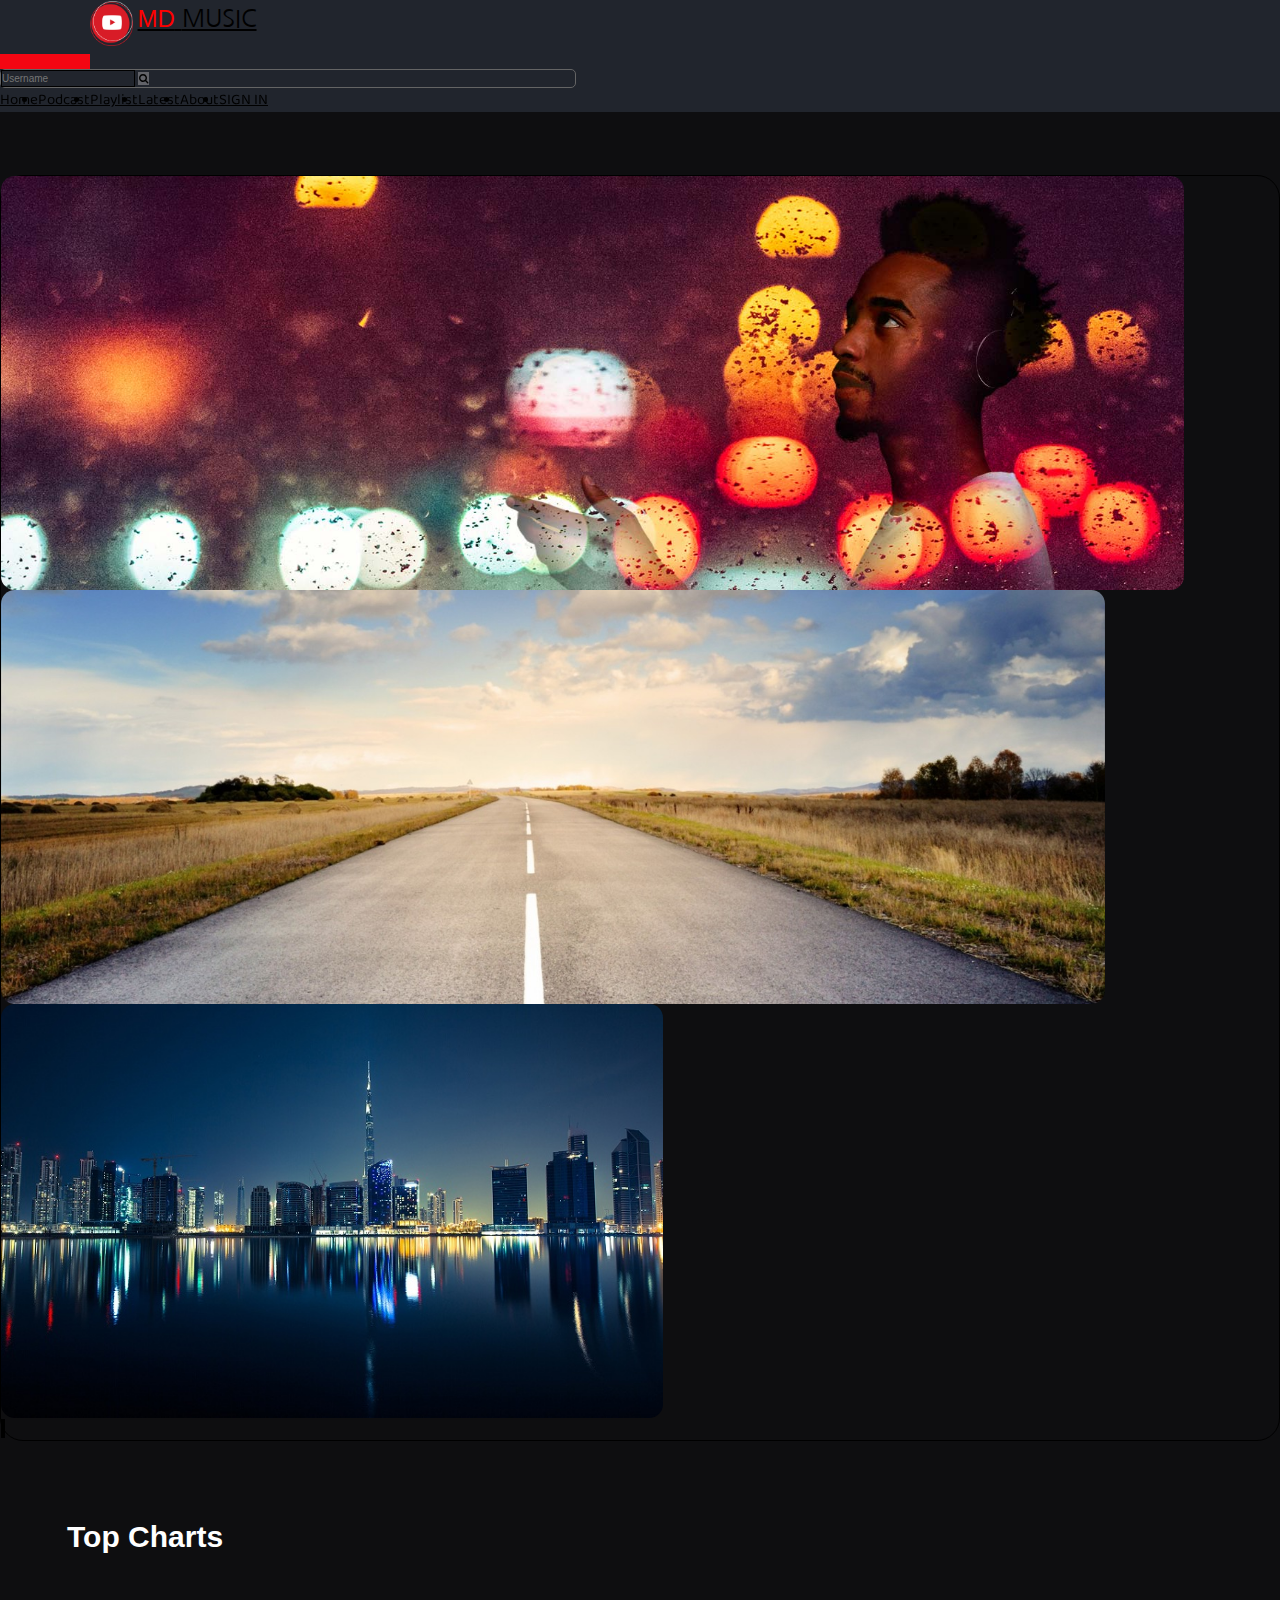
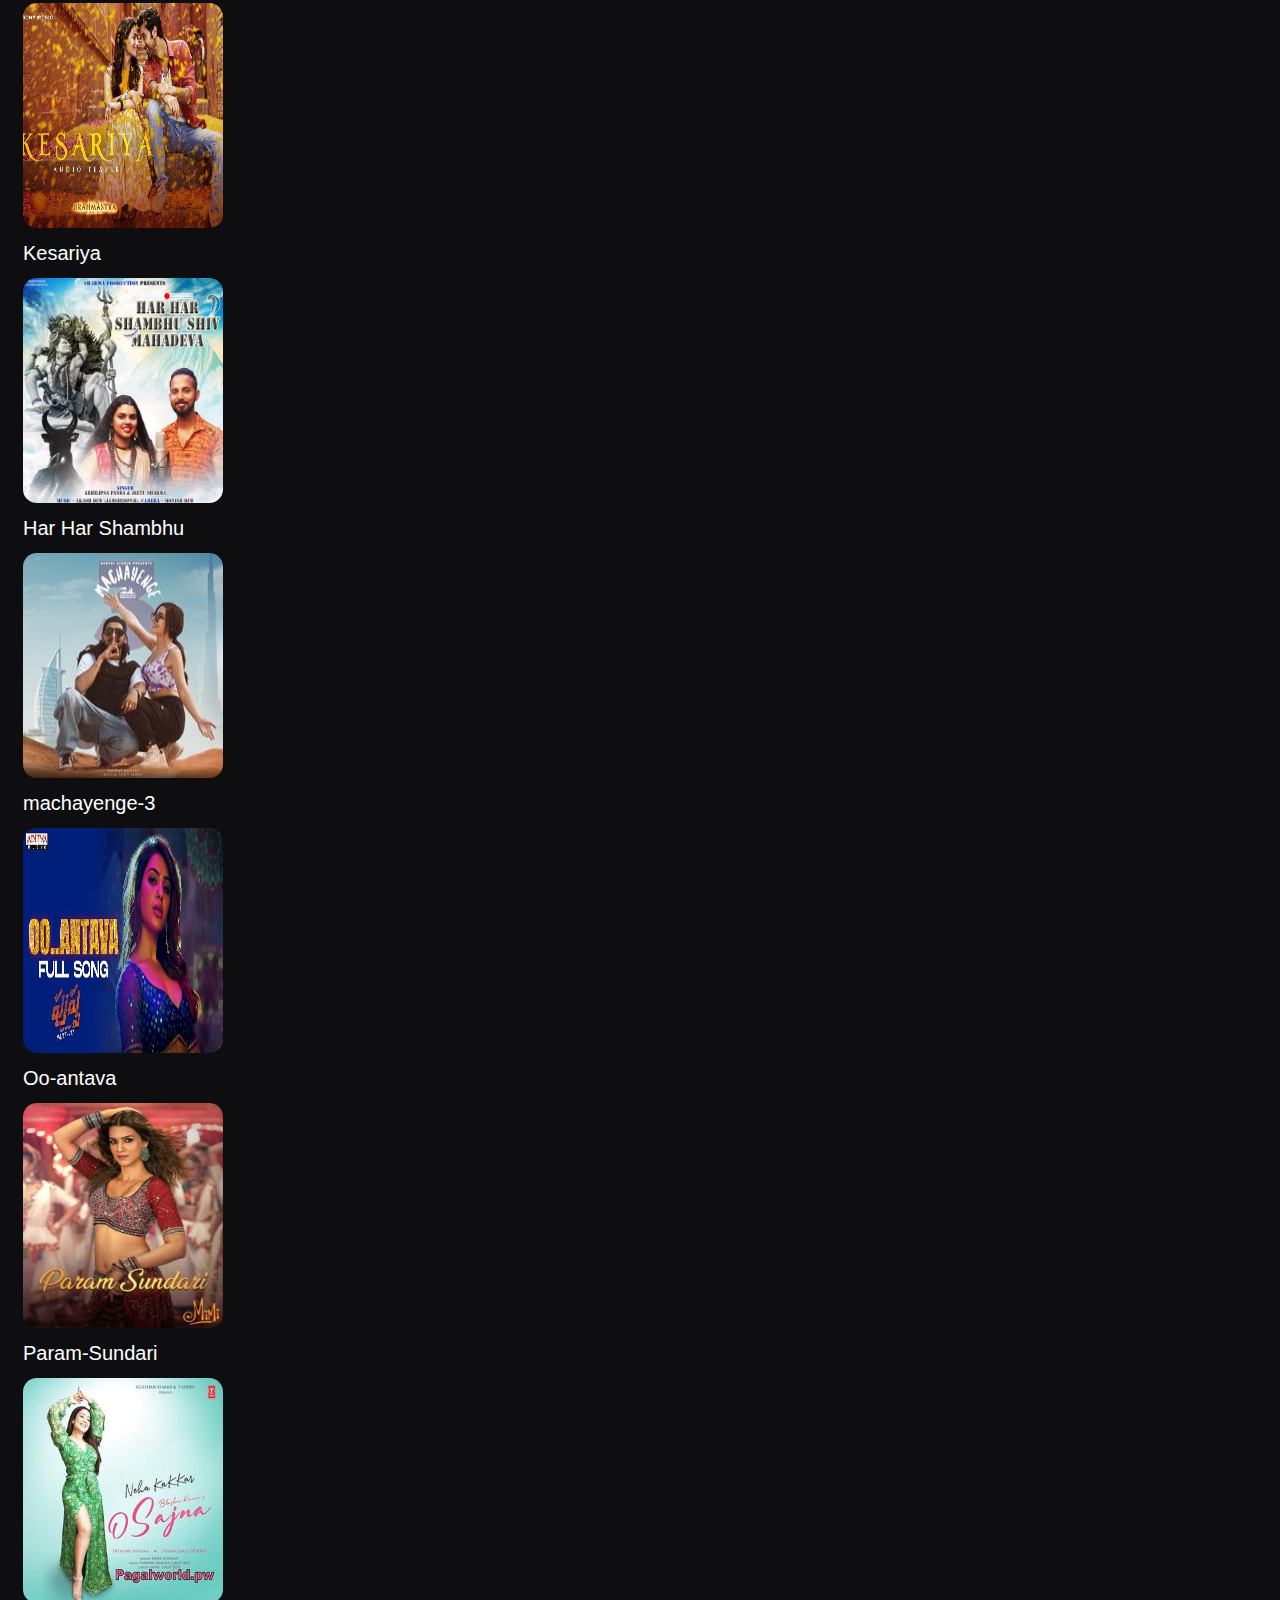
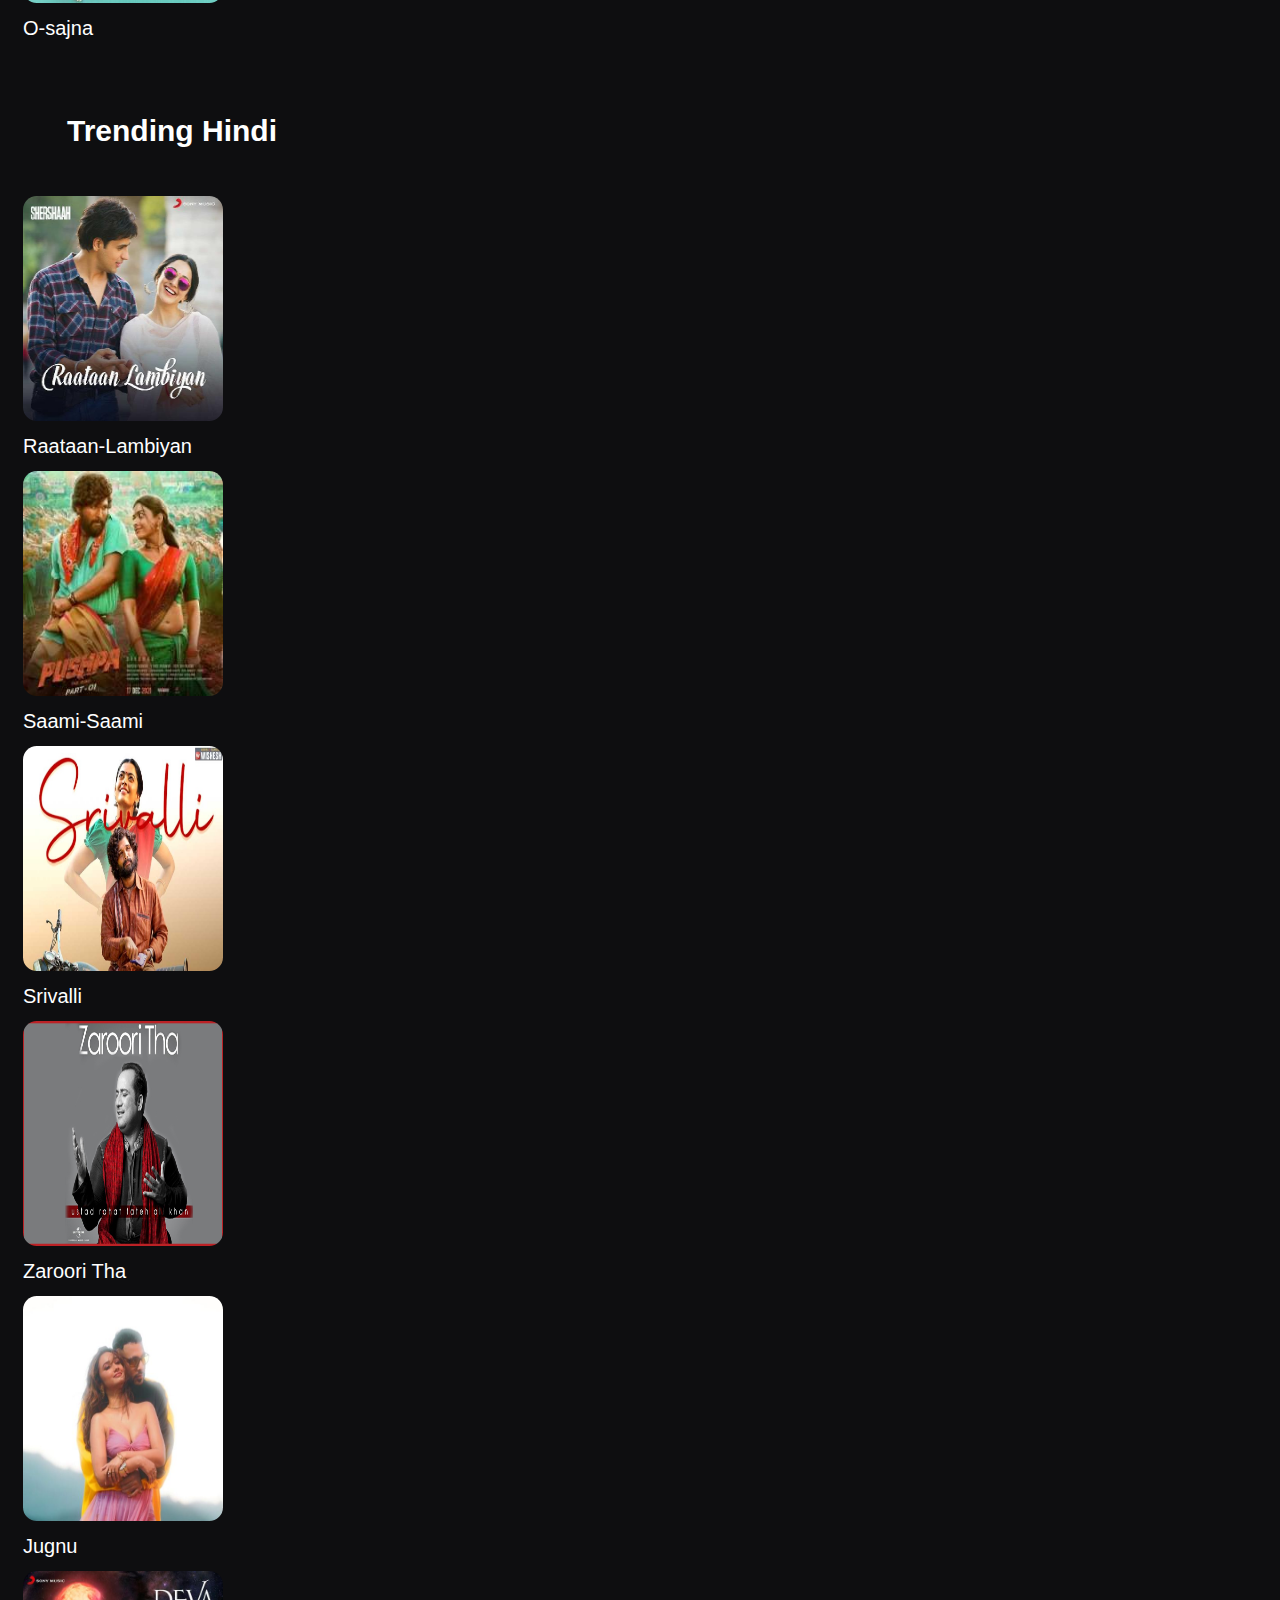
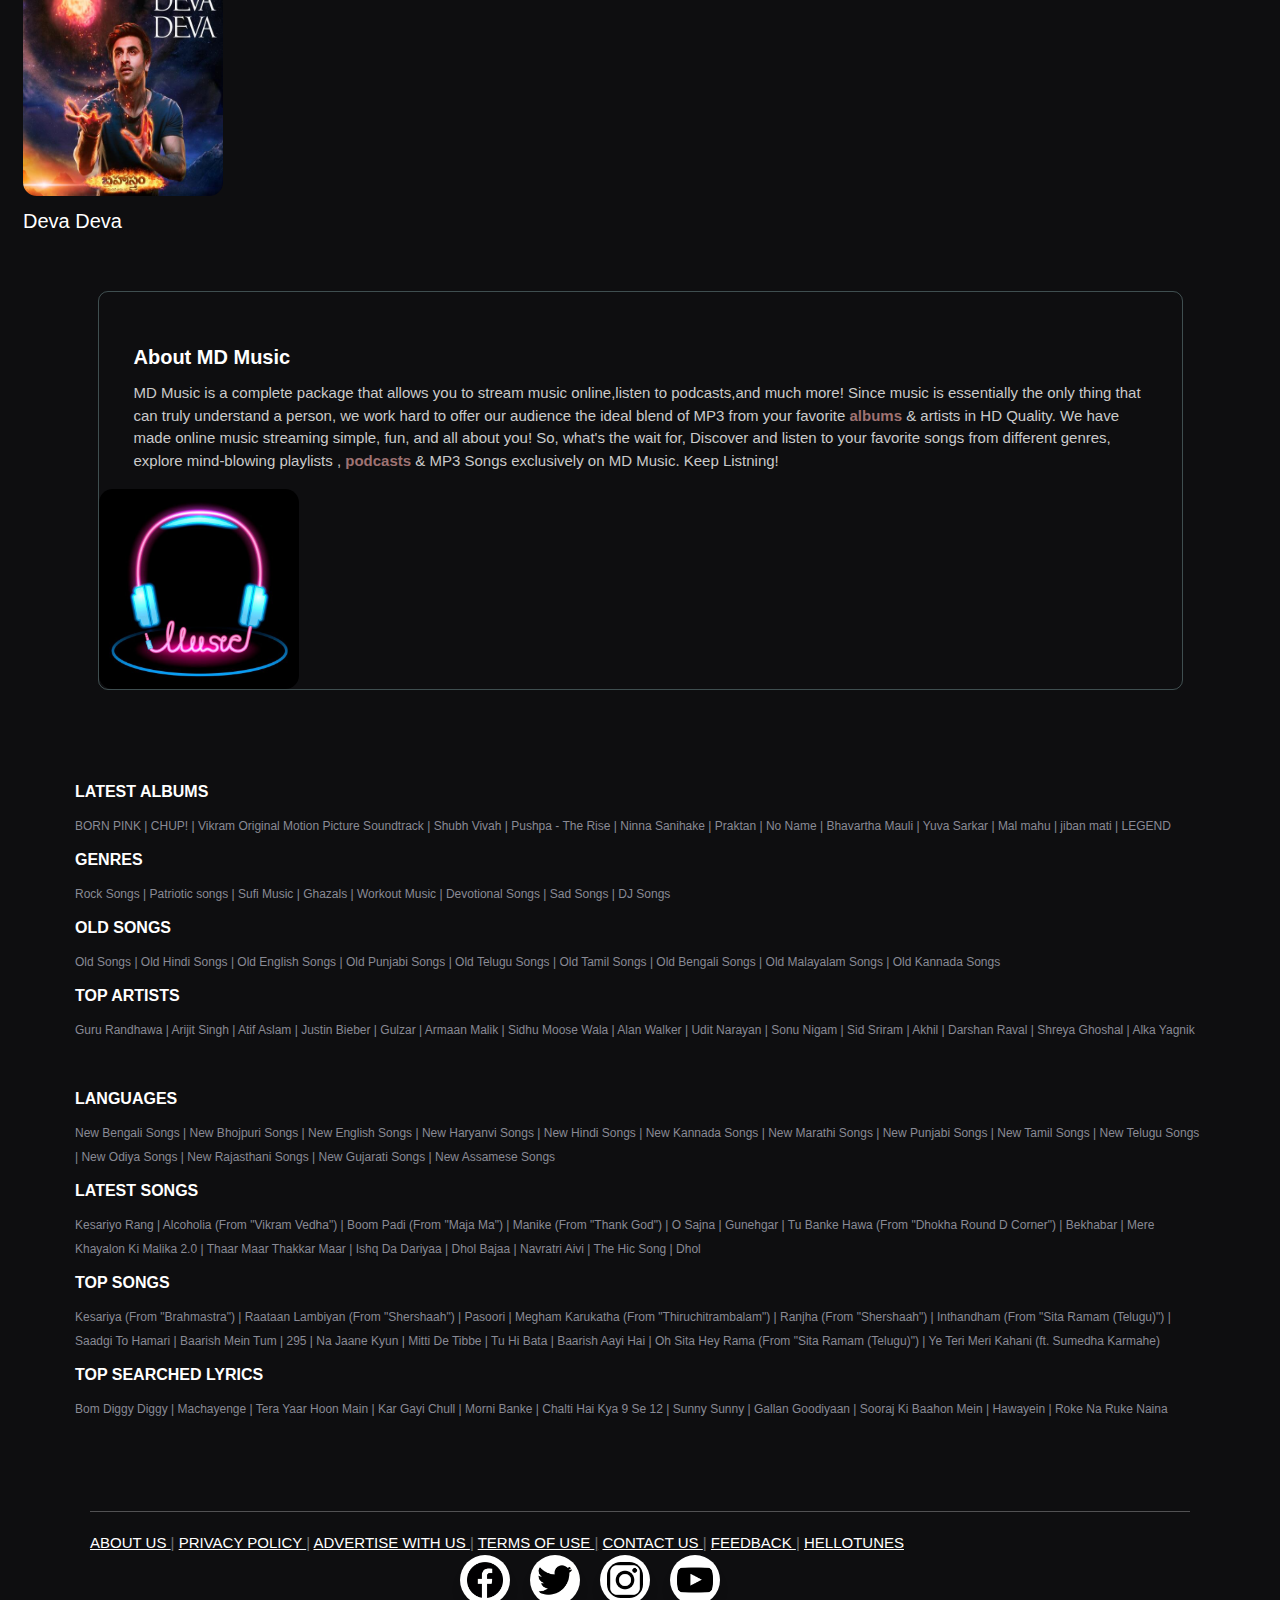
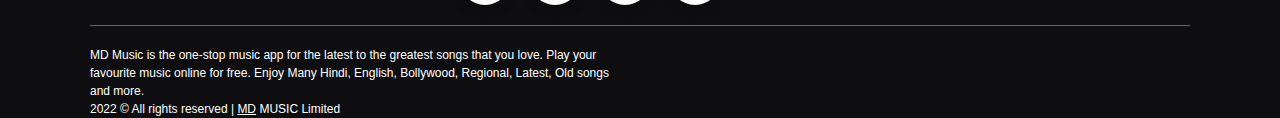
<file: html,css/index.html>
<!DOCTYPE html>
<html lang="en">

<head>
    <meta charset="UTF-8">
    <meta http-equiv="X-UA-Compatible" content="IE=edge">
    <meta name="viewport" content="width=device-width, initial-scale=1.0">
    <title>Document</title>
    <link rel="stylesheet" href="styles.css">
    <link rel="stylesheet" href="https://cdn.jsdelivr.net/npm/bootstrap@4.1.3/dist/css/bootstrap.min.css"
        integrity="sha384-MCw98/SFnGE8fJT3GXwEOngsV7Zt27NXFoaoApmYm81iuXoPkFOJwJ8ERdknLPMO" crossorigin="anonymous">
    <link rel="preconnect" href="https://fonts.googleapis.com">
    <link rel="preconnect" href="https://fonts.gstatic.com" crossorigin>
    <link href="https://fonts.googleapis.com/css2?family=Baloo+Bhai+2:wght@600&family=Pacifico&display=swap"
        rel="stylesheet">
    <link rel="stylesheet" href="https://www.w3schools.com/w3css/4/w3.css">
    <link rel="stylesheet" href="https://cdnjs.cloudflare.com/ajax/libs/font-awesome/4.7.0/css/font-awesome.min.css">
    <link rel="preconnect" href="https://fonts.googleapis.com">
    <link rel="preconnect" href="https://fonts.gstatic.com" crossorigin>
    <link href="https://fonts.googleapis.com/css2?family=Nanum+Gothic&display=swap" rel="stylesheet">
    <script src="https://code.jquery.com/jquery-3.3.1.slim.min.js"
        integrity="sha384-q8i/X+965DzO0rT7abK41JStQIAqVgRVzpbzo5smXKp4YfRvH+8abtTE1Pi6jizo"
        crossorigin="anonymous"></script>
    <script src="https://cdn.jsdelivr.net/npm/popper.js@1.14.3/dist/umd/popper.min.js"
        integrity="sha384-ZMP7rVo3mIykV+2+9J3UJ46jBk0WLaUAdn689aCwoqbBJiSnjAK/l8WvCWPIPm49"
        crossorigin="anonymous"></script>
    <script src="https://cdn.jsdelivr.net/npm/bootstrap@4.1.3/dist/js/bootstrap.min.js"
        integrity="sha384-ChfqqxuZUCnJSK3+MXmPNIyE6ZbWh2IMqE241rYiqJxyMiZ6OW/JmZQ5stwEULTy"
        crossorigin="anonymous"></script>
</head>

<body style="background-color: rgb(14, 14, 16)">

    <nav style="position:sticky" class="navbar navbar-expand-lg navbar-dark py-4">
        <div class="container-fluid">
            <div id="logo" class="d-flex">
                <img src="../images/logo2.png" alt="">
                <a style="font-size: 24px;" class="navbar-brand" href="#"><span style="color: red;">MD</span>
                <span style="font-family: 'Nanum Gothic', sans-serif;">MUSIC</span></a>
            </div>

            <button class="navbar-toggler" type="button" data-bs-toggle="collapse"
                data-bs-target="#navbarSupportedContent" aria-controls="navbarSupportedContent" aria-expanded="false"
                aria-label="Toggle navigation">
            <span class="navbar-toggler-icon"></span>
            </button>

            <div style="font-size: 10px;" id="searchtxt" class="container-fluid">
                <form>
                    <div style="border: 1px solid  rgb(100, 100, 100); border-radius: 5px; " class="input-group">
                        <input style="background :transparent ; border: 1px solid black; " type="text"
                            class="form-control text-white" placeholder="Username" aria-label="Username"
                            aria-describedby="basic-addon1">
                        <span style="background-color: rgb(247,245,245,0.3); border: 1px solid rgb(247,245,245,0);"
                            class="input-group-text" id="basic-addon1"><i class="fa fa-search text-white"></i></span>
                    </div>
                </form>
            </div>

            <div class="collapse navbar-collapse mx-5" id="navbarSupportedContent">
                <ul class="navbar-nav" style="display: -webkit-inline-box;">
                    <li class="nav-item">
                        <a class="nav-link active px-3" aria-current="page" href="#">Home</a>
                    </li>
                    <li class="nav-item">
                        <a class="nav-link active px-3" aria-current="page" href="#">Podcast</a>
                    </li>
                    <li class="nav-item">
                        <a class="nav-link active px-3" aria-current="page" href="#">Playlist</a>
                    </li>
                    <li class="nav-item">
                        <a class="nav-link active px-3" aria-current="page" href="#">Latest</a>
                    </li>
                    <li class="nav-item">
                        <a class="nav-link active px-3" aria-current="page" href="#aboutsection">About</a>
                    </li>
                    <li class="nav-item">
                        <a class="nav-link active px-4" aria-current="page" href="#">SIGN IN</a>
                    </li>
                </ul>
            </div>
        </div>
    </nav>

    <main>
        <section>
            <div id="con1" class="container">
                <div id="carouselExampleIndicators" class="carousel slide" data-ride="carousel">
                    <div style="border:1px solid black; border-radius: 23px;" class="carousel-inner">
                        <div style="height: 46vh; width: 65vw; " class="carousel-item active">
                            <img class="d-block w-100" src="../images/slider1.jpg" alt="First slide">
                        </div>
                        <div style="height: 46vh; width: 65vw;" class="carousel-item">
                            <img class="d-block w-100" src="../images/slider2.jpg" alt="Second slide">
                        </div>
                        <div style="height: 46vh; width: 65vw;" class="carousel-item">
                            <img class="d-block w-100" src="../images/slider3.jpg" alt="Third slide">
                        </div>
                        <a class="carousel-control-prev" href="#carouselExampleIndicators" role="button"
                            data-slide="prev">
                            <span style="background-color: black; border:1px solid black; border-radius:10px;"
                                class="carousel-control-prev-icon" aria-hidden="true"></span>
                            <span class="sr-only">Previous</span>
                        </a>
                        <a class="carousel-control-next" href="#carouselExampleIndicators" role="button"
                            data-slide="next">
                            <span style="background-color: black; border:1px solid black; border-radius:10px;"
                                class="carousel-control-next-icon" aria-hidden="true"></span>
                            <span class="sr-only">Next</span>
                        </a>
                    </div>
                </div>
        </section>

        <section>
            <div class="container-fluid">
                <h2 style="padding-left:67px"><strong>Top Charts</strong></h2>
                <div style="margin-top: -54px;" class="container-fluid">
                    <div id="con2" class="container-fluid">
                        <div style="margin-left: 23px;" class="columns d-flex is-multiline p-0 pt-6 last">
                            <div class="col is-one-quarter">
                                <a href="song.html"><img id="song1" class="musics" style="height: 225px; width: 200px;" src="../images/Kesariya-Song.jpg"></a>
                                <h4 class="py-2">Kesariya</h4>
                            </div>
                            <div class="col is-one-quarter">
                                <a href="song.html"><img id="song2" class="musics" style="height: 225px; width: 200px;" src="../images/Har-Har-Shambhu.jpg"></a>
                                <h4 class="py-2">Har Har Shambhu</h4>
                            </div>
                            <div class="col is-one-quarter">
                                <a href="song.html"><img id="song3" class="musics" style="height: 225px; width: 200px;" src="../images/machayenge-3.jpg"></a>
                                <h4 class="py-2">machayenge-3</h4>
                            </div>
                            <div class="col is-one-quarter">
                                <a href="song.html"><img id="song4" class="musics" style="height: 225px; width: 200px;" src="../images/Oo-Antava-Oo-Oo-Antava.jpg"></a>
                                <h4 class="py-2">Oo-antava</h4>
                            </div>
                            <div class="col is-one-quarter">
                                <a href="song.html"><img id="song5" class="musics" style="height: 225px; width: 200px;" src="../images/param-sundari.jpg"></a>
                                <h4 class="py-2">Param-Sundari</h4>
                            </div>
                            <div class="col is-one-quarter">
                                <a href="song.html"><img id="song6" class="musics" style="height: 225px; width: 200px;" src="../images/o-sajna.jpg"></a>
                                <h4 class="py-2">O-sajna</h4>
                            </div>
                        </div>
                    </div>
                </div>
            </div>
        </section>

        <section>
            <div class="container-fluid">
                <h2 style="padding-left:67px"><strong>Trending Hindi</strong></h2>
                <div style="margin-top: -54px;" class="container-fluid">
                    <div id="con2" class="container-fluid">
                        <div style="margin-left: 23px" class="columns d-flex last">
                            <div class="col is-one-quarter">
                                <a href="song.html"><img id="song7" class="musics" style="height: 225px; width: 200px;" src="../images/Rata-Lambiya.jpg"></a>
                                <h4 class="py-2">Raataan-Lambiyan</h4>
                            </div>
                            <div class="col is-one-quarter">
                                <a href="song.html"><img id="song8" class="musics" style="height: 225px; width: 200px;" src="../images/saami-saami.jpg"></a>
                                <h4 class="py-2">Saami-Saami</h4>
                            </div>
                            <div class="col is-one-quarter">
                                <a href="song.html"><img id="song9" class="musics" style="height: 225px; width: 200px;" src="../images/Srivalli.jpg"></a>
                                <h4 class="py-2">Srivalli</h4>
                            </div>
                            <div class="col is-one-quarter">
                                <a href="song.html"><img id="song10" class="musics" style="height: 225px; width: 200px;" src="../images/zaroori-tha.jpg"></a>
                                <h4 class="py-2">Zaroori Tha</h4>
                            </div>
                            <div class="col is-one-quarter">
                                <a href="song.html"><img id="song11" class="musics" style="height: 225px; width: 200px;" src="../images/jugnu.jpg"></a>
                                <h4 class="py-2">Jugnu</h4>
                            </div>
                            <div class="col is-one-quarter">
                                <a href="song.html"><img id="song12" class="musics" style="height: 225px; width: 200px;" src="../images/Deva-Deva.jpg"></a>
                                <h4 class="py-2">Deva Deva</h4>
                            </div>
                        </div>
                    </div>
                </div>
            </div>
        </section>

        <section id="aboutsection">
            <div style="margin-left: 6.5rem;" id="aboutus" class="d-flex">
                <div style="padding: 40px 35px 17px 35px;">
                    <h4><strong>About MD Music</strong></h4>
                    <p style="color: #cacaca;">
                        MD Music is a complete package that allows you to stream music online,listen to podcasts,and
                        much more! Since music is essentially the only thing that can truly understand a person, we work
                        hard to offer our audience the ideal blend of MP3 from your favorite 
                        <span style="color: rgb(159, 114, 114); cursor: pointer;"><b>albums</b></span>
                         & artists in HD
                        Quality. We have made online music streaming simple, fun, and all about you! So, what's the wait
                        for, Discover and listen to your favorite songs from different genres, explore mind-blowing
                        playlists , 
                        <span style="color: rgb(159, 114, 114); cursor: pointer;"><b>podcasts</b></span> &
                        MP3 Songs exclusively on MD Music. Keep Listning!
                    </p>
                </div>
                <div>
                    <img style="height: 200px; margin-right: 24px;" src="../images/about-us.jpg" alt="">
                </div>

            </div>
        </section>

        <section id="abtbtm">
            <div style="margin: 6rem 5rem;">
                <div class="d-flex">
                    <div class="col-sm-3">
                        <h6><b>LATEST ALBUMS</b></h6>
                        <div class="aboutbottom">
                            <a>BORN PINK</a> | 
                            <a>CHUP!</a> | 
                            <a>Vikram Original Motion Picture Soundtrack</a> | 
                            <a>Shubh  Vivah</a> |
                            <a>Pushpa - The Rise</a> | 
                            <a>Ninna Sanihake</a> | 
                            <a>Praktan</a> | 
                            <a>No Name</a> |
                            <a>Bhavartha Mauli</a> | 
                            <a>Yuva Sarkar</a> | 
                            <a>Mal mahu</a> |
                            <a>jiban mati</a> | 
                            <a>LEGEND</a>
                        </div>
                    </div>
                    <div class="col-sm-3">
                        <h6><b>GENRES</b></h6>
                        <div class="aboutbottom">
                            <a>Rock Songs</a> | 
                            <a>Patriotic songs</a> | 
                            <a>Sufi Music</a> |
                            <a>Ghazals</a> | 
                            <a>Workout Music</a> | 
                            <a>Devotional Songs</a> | 
                            <a>Sad Songs</a> | 
                            <a>DJ Songs</a>
                        </div>
                    </div>
                    <div class="col-sm-3">
                        <h6><b>OLD SONGS</b></h6>
                        <div class="aboutbottom">
                            <a>Old Songs</a> | 
                            <a>Old Hindi Songs</a> | 
                            <a>Old English Songs</a> |
                            <a>Old Punjabi Songs</a> | 
                            <a>Old Telugu Songs</a> | 
                            <a>Old Tamil Songs</a> | 
                            <a>Old Bengali Songs</a> | 
                            <a>Old Malayalam Songs</a> | 
                            <a>Old Kannada Songs</a>
                        </div>
                    </div>
                    <div class="col-sm-3">
                        <h6><b>TOP ARTISTS</b></h6>
                        <div class="aboutbottom">
                            <a>Guru Randhawa</a> | 
                            <a>Arijit Singh</a> | 
                            <a>Atif Aslam</a> |
                            <a>Justin Bieber</a> | 
                            <a>Gulzar</a> | 
                            <a>Armaan Malik</a> | 
                            <a>Sidhu Moose Wala</a> | 
                            <a>Alan Walker</a> | 
                            <a>Udit Narayan</a> | 
                            <a>Sonu Nigam</a> |
                            <a>Sid Sriram</a> |
                            <a>Akhil</a> |
                            <a>Darshan Raval</a> |
                            <a>Shreya Ghoshal</a> | 
                            <a>Alka Yagnik</a>
                        </div>
                    </div>
                </div>
                <div style="margin-top: 3rem;" class="d-flex">
                    <div class="col-sm-3">
                        <h6><b>LANGUAGES</b></h6>
                        <div class="aboutbottom">
                            <a>New Bengali Songs</a> | 
                            <a>New Bhojpuri Songs</a> | 
                            <a>New English Songs</a> | 
                            <a>New Haryanvi Songs</a> |
                            <a>New Hindi Songs</a> | 
                            <a>New Kannada Songs</a> | 
                            <a>New Marathi Songs</a> | 
                            <a>New Punjabi Songs</a> |
                            <a>New Tamil Songs</a> | 
                            <a>New Telugu Songs</a> | 
                            <a>New Odiya Songs</a> | 
                            <a>New Rajasthani Songs</a> | 
                            <a>New Gujarati Songs</a> | 
                            <a>New Assamese Songs</a>
                        </div>
                    </div>
                    <div class="col-sm-3">
                        <h6><b>LATEST SONGS</b></h6>
                        <div class="aboutbottom">
                            <a>Kesariyo Rang</a> | 
                            <a>Alcoholia (From "Vikram Vedha")</a> |
                            <a>Boom Padi (From "Maja Ma")</a> |
                            <a>Manike (From "Thank God")</a> | 
                            <a>O Sajna</a> | 
                            <a>Gunehgar</a> | 
                            <a>Tu Banke Hawa (From "Dhokha Round D Corner")</a> |
                            <a>Bekhabar</a> |
                            <a> Mere Khayalon Ki Malika 2.0</a> | 
                            <a>Thaar Maar Thakkar Maar</a> |
                            <a>Ishq Da Dariyaa</a> |
                            <a>Dhol Bajaa</a> |
                            <a>Navratri Aivi</a> | 
                            <a>The Hic Song</a> | 
                            <a>Dhol</a>
                        </div>
                    </div>
                    <div class="col-sm-3">
                        <h6><b>TOP SONGS</b></h6>
                        <div class="aboutbottom">
                            <a>Kesariya (From "Brahmastra")</a> | 
                            <a>Raataan Lambiyan (From "Shershaah")</a> | 
                            <a>Pasoori</a> |
                            <a>Megham Karukatha (From "Thiruchitrambalam")</a> | 
                            <a>Ranjha (From "Shershaah")</a> |
                            <a>Inthandham (From "Sita Ramam (Telugu)")</a> | 
                            <a>Saadgi To Hamari</a> | 
                            <a>Baarish Mein Tum</a> | <a>295</a> |
                            <a>Na Jaane Kyun</a> |
                            <a>Mitti De Tibbe</a> | 
                            <a>Tu Hi Bata</a> | 
                            <a>Baarish Aayi Hai</a> | 
                            <a>Oh Sita Hey Rama (From "Sita Ramam (Telugu)")</a> | 
                            <a>Ye Teri Meri Kahani (ft. Sumedha Karmahe)</a>
                        </div>
                    </div>
                    <div class="col-sm-3">
                        <h6><b>TOP SEARCHED LYRICS</b></h6>
                        <div class="aboutbottom">
                            <a>Bom Diggy Diggy</a> | 
                            <a>Machayenge</a> | 
                            <a>Tera Yaar Hoon Main</a> | 
                            <a>Kar Gayi Chull</a> | 
                            <a>Morni Banke</a> | 
                            <a>Chalti Hai Kya 9 Se 12</a> | 
                            <a>Sunny Sunny</a> | 
                            <a>Gallan Goodiyaan</a> | 
                            <a>Sooraj Ki Baahon Mein</a> |
                            <a>Hawayein</a> | 
                            <a>Roke Na Ruke Naina</a>
                        </div>
                    </div>
                </div>
            </div>
        </section>


        <section style="margin: 0 6rem">
            <hr style="opacity: 0.3">
            <div class="d-flex">
                <div id="contactussection">
                    <p class="text-white mt-3">
                        <a href="#">ABOUT US <span style="opacity: 0.4">|</span></a>
                        <a href="#">PRIVACY POLICY <span style="opacity: 0.4">|</span></a>
                        <a href="#">ADVERTISE WITH US <span style="opacity: 0.4">|</span></a>
                        <a href="#">TERMS OF USE <span style="opacity: 0.4">|</span></a>
                        <a href="#">CONTACT US <span style="opacity: 0.4">|</span></a>
                        <a href="#">FEEDBACK <span style="opacity: 0.4">|</span></a>
                        <a href="#">HELLOTUNES</a>

                    </p>
                </div>
                <div style="margin-left: 24rem;" class="icons_container">
                    <div class="icon facebook">
                        <div class="tooltip">
                            Facebook
                        </div>
                        <span><a href="https://www.facebook.com" target="_blank"><img src="../images/facebook.png" alt="" style="height: 4vh"></a></span>
                    </div>
                    <div class="icon twitter">
                        <div class="tooltip">
                            Twitter
                        </div>
                        <span><a href="https://twitter.com" target="_blank"><img src="../images/twitter.png" alt="" style="height: 4vh"></a></span>
                    </div>
                    <div class="icon instagram">
                        <div class="tooltip">
                            Instagram
                        </div>
                        <span><a href="https://instagram.com" target="_blank"><img src="../images/instagram.png" alt="" style="height: 4vh"></a></span>
                    </div>
                    <div class="icon youtube">
                        <div class="tooltip">
                            YouTube
                        </div>
                        <span><a href="https://youtube.com" target="_blank"><img src="../images/youtube.png" alt="" style="height: 4vh"></a></span>
                    </div>
                </div>

            </div>
            <hr style="opacity: 0.4">
        </section>


    </main>

    <footer>
        <section style="margin: 0 6rem">
            <div style="font-size: 12px;" class="d-flex">
                <div style="width: 70vw ; padding-right: 24rem">
                    MD Music is the one-stop music app for the latest to the greatest songs that you love. Play your
                    favourite music online for free. Enjoy Many Hindi, English, Bollywood, Regional, Latest, Old songs
                    and more.
                </div>
                <div>
                    2022 © All rights reserved | <span class="text-danger"><MD><a href="#">MD</a></span> MUSIC Limited
                </div>
            </div>
        </section>
    </footer>





</body>
<script src="../js/js.js" type="module"></script>

</html>
</file>
<file: html,css/styles.css>
*{
    padding: 0;
    margin: 0;
    scroll-behavior:smooth;
}

nav{
  top: 0;
  background-color: rgb(33,37,45);
  z-index: 2;
}

main,footer{
    color: white;
}

#logo{
    margin-left: 7vw;
}

#logo a{
    font-family: 'Rubik', sans-serif;
}

ul li a{
    font-family: 'Baloo Bhai 2', cursive;
}

#searchtxt{
    width: 45vw;
}

nav img{
    height: 5vh;
}

nav form span:hover{
 cursor: pointer;
}

ul li:hover{
    opacity: 0.6;
}

main img{
    height:100%;
    border-radius: 0.92rem;
    cursor:pointer;
}

#con1{
    padding: 7vh 0;
}

#con1 img:hover{
    -webkit-transform: scale(1.1);
	-ms-transform: scale(1.1);
	transform: scale(1.1);
}

#aboutus{
	border: 1px solid rgba(179, 230, 229, 0.3);
    margin: 0 97px;
	border-radius:10px; 
}

.aboutbottom{
  font-size: 12px;
  line-height: 24px;
	color: #898a95;
}

footer a:hover{
  color: red;
  text-decoration: none;
}

#abtbtm a:hover{
  color: white;
  cursor: pointer;
}

#contactussection a:hover{
  text-decoration: none;
  color: gold;
}	

/* ...............................................................*/

@import url("https://fonts.googleapis.com/css2?family=Montserrat:wght@100;400;800&display=swap");


#con2 {
	padding-bottom: 3rem;
}
img {
	-webkit-transition: all 0.5s ease;
	-o-transition: all 0.5s ease;
	transition: all 0.5s ease;
}
#con2 img:hover {
	-webkit-transform: scale(1.1);
	-ms-transform: scale(1.1);
	transform: scale(1.1);
}
.last {
	margin-top: 6.5rem;
}
.featured_wrapper {
	position: relative;
}
.featured_wrapper img {
	width: 100%;
	width: 100%;
	height: 100vh;
	-o-object-fit: cover;
	object-fit: cover;
	-o-object-position: top;
	object-position: top;
}
.title_wrapper {
	position: absolute;
	width: 100%;
	left: 2rem;
	bottom: 2rem;
	padding: 20px 40px;
	-webkit-box-sizing: border-box;
	box-sizing: border-box;
}
.title_wrapper h1 {
	width: 70%;
}
button {
	background: #f40612 !important;
	color: #fff !important;
	font-size: 18px;
	padding: 0.5rem 3rem;
	outline: none;
	border: 0 !important;
}
@media (max-width: 768px) {
	.title_wrapper {
		text-align: center;
		left: 0;
	}
	.title_wrapper h1 {
		font-size: 32px !important;
		width: 100%;
	}
	.container {
		padding: 20px;
	}
}
@media (max-width: 480px) {
	.column.is-one-quarter img {
		width: 100%;
		margin-bottom: 7rem;
	}
}

/* ..................................................................... */

/* footer ................................*/

@import url('https://fonts.googleapis.com/css?family=Poppins:400,500,600,700&display=swap');


.icons_container{
  display: inline-flex;
}
.icons_container .icon{
  margin: 0 10px;
  text-align: center;
  cursor: pointer;
  display: flex;
  align-items: center;
  justify-content: center;
  flex-direction: column;
  position: relative;
  z-index: 2;
  transition: 0.4s cubic-bezier(0.68, -0.55, 0.265, 1.55);
}
.icons_container .icon span{
  display: flex;
  justify-content:center;
  align-items:center;
  font-size:19px;
  height: 50px;
  width: 50px;
  background: #fff;
  border-radius: 50%;
  position: relative;
  z-index: 2;
  box-shadow: 0px 10px 10px rgba(0,0,0,0.1);
  transition: 0.4s cubic-bezier(0.68, -0.55, 0.265, 1.55);
  
}
 
.icons_container .icon .tooltip{
  position: absolute;
  top: 0;
  z-index: 1;
  background: #fff;
  color: #fff;
  padding: 10px 18px;
  font-size: 16px;
  font-weight: 500;
  border-radius: 10px;
  opacity: 0;
  pointer-events: none;
  box-shadow: 0px 10px 10px rgba(0,0,0,0.1);
  transition: 0.4s cubic-bezier(0.68, -0.55, 0.265, 1.55);
}
.icons_container .icon:hover .tooltip{
  top: -60px;
  opacity: 1;
  pointer-events: auto;
}
.icon .tooltip:before{
  position: absolute;
  content: "";
  height: 15px;
  width: 15px;
  background: #fff;
  left: 50%;
  bottom: -6px;
  transform: translateX(-50%) rotate(45deg);
  transition: 0.4s cubic-bezier(0.68, -0.55, 0.265, 1.55);
}
.icons_container .icon:hover span{
  color: #fff;
}
.icons_container .icon:hover span,
.icons_container .icon:hover .tooltip{
  text-shadow: 0px -1px 0px rgba(0,0,0,0.4);
}
.icons_container .facebook:hover span,
.icons_container .facebook:hover .tooltip,
.icons_container .facebook:hover .tooltip:before{
  background: #3B5999;
}
.icons_container .twitter:hover span,
.icons_container .twitter:hover .tooltip,
.icons_container .twitter:hover .tooltip:before{
  background: #46C1F6;
}
.icons_container .instagram:hover span,
.icons_container .instagram:hover .tooltip,
.icons_container .instagram:hover .tooltip:before{
  background: #e1306c;
}
.icons_container .youtube:hover span,
.icons_container .youtube:hover .tooltip,
.icons_container .youtube:hover .tooltip:before{
  background: #DE463B;
}
</file>
